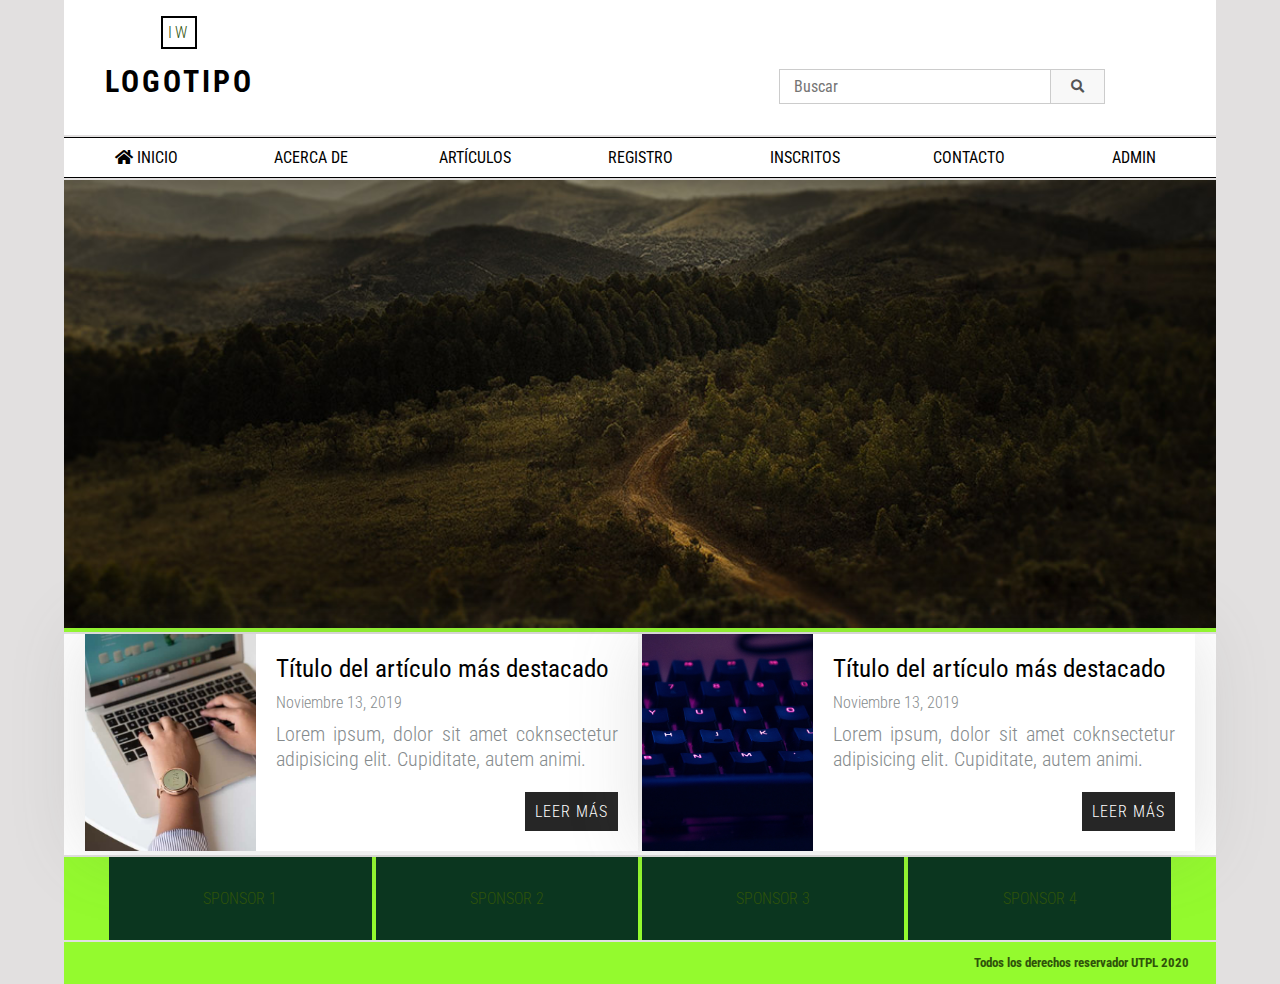
<file: index.html>
<!DOCTYPE html>
<html lang="es">
<head>
    <meta charset="UTF-8">
    <meta name="viewport" content="width=device-width, initial-scale=1.0">
    <title>Maquetació en HTML y CSS</title>

    <link href="https://fonts.googleapis.com/css?family=Roboto+Condensed:300,400,700&display=swap" rel="stylesheet"/> 
    <link rel="stylesheet" href="https://use.fontawesome.com/releases/v5.5.0/css/all.css">
    
    <link rel="stylesheet" href="css/estilos.css">
</head>
<body>
    <header class="cabeceraPrincipal">
        <div class="logo">
            <p class="iniciales-logo">IW</p>
            <h1>LOGOTIPO</h1>
        </div>
        <section class="seccionCabecera">
            <aside class="buscador">
                <div class="barra-busqueda">
                    <input type="text" name="" placeholder="Buscar">
                    <button type="submit"><i class="fas fa-search"></i></button>
                </div>
            </aside>
        </section>
    </header>
    <nav class="menuPrincipal">
        <a href="#"><i class="fas fa-home"></i> Inicio</a>
        <a href="#">Acerca de</a>
        <a href="public/articulos.html">Artículos</a>
        <a href="public/registros.html">Registro</a>
        <a href="resources/inscritos.php">Inscritos</a>
        <a href="#">Contacto</a>
        <a href="#">Admin</a>
    </nav>
    <section class="galeriaPrinicpal">
        <img src="images/slide-1.jpg" alt="Slider 1">
    </section>
    <main>
        <section class="articulo">
            <article class="noticias">
                <div class="contenedor-thumbnail">
                    <a href="#"><img src="./images/img-02.jpg" alt="" /></a>
                </div>
                <div class="contenedor-texto">
                    <div>
                        <h2 class="titulo">
                            <a href="#">Título del artículo más destacado</a>
                        </h2>
                        <p class="fecha">
                            <time>Noviembre 13, 2019</time>
                        </p>
                    </div>
                    <p class="extracto">
                        Lorem ipsum, dolor sit amet coknsectetur
                        adipisicing elit. Cupiditate, autem animi.
                    </p>
                    <a href="#" class="btn-link">Leer más</a>
                </div>
            </article>
        </section>
        <section class="articulo">
            <article class="noticias">
                <div class="contenedor-thumbnail">
                    <a href="#"><img src="./images/img-03.jpg" alt="" /></a>
                </div>
                <div class="contenedor-texto">
                    <div>
                        <h2 class="titulo">
                            <a href="#">Título del artículo más destacado</a>
                        </h2>
                        <p class="fecha">
                            <time>Noviembre 13, 2019</time>
                        </p>
                    </div>
                    <p class="extracto">
                        Lorem ipsum, dolor sit amet coknsectetur
                        adipisicing elit. Cupiditate, autem animi.
                    </p>
                    <a href="#" class="btn-link">Leer más</a>
                </div>
            </article>
        </section>
        </main>
    <aside class="sponsor">
        <section class="sponsorItem">SPONSOR 1</section> 
        <section class="sponsorItem">SPONSOR 2</section> 
        <section class="sponsorItem">SPONSOR 3</section> 
        <section class="sponsorItem">SPONSOR 4</section> 
    </aside>
    <footer class="piePagina">
        <h5>Todos los derechos reservador UTPL 2020</h5>
    </footer>
</body>
</html>
</file>
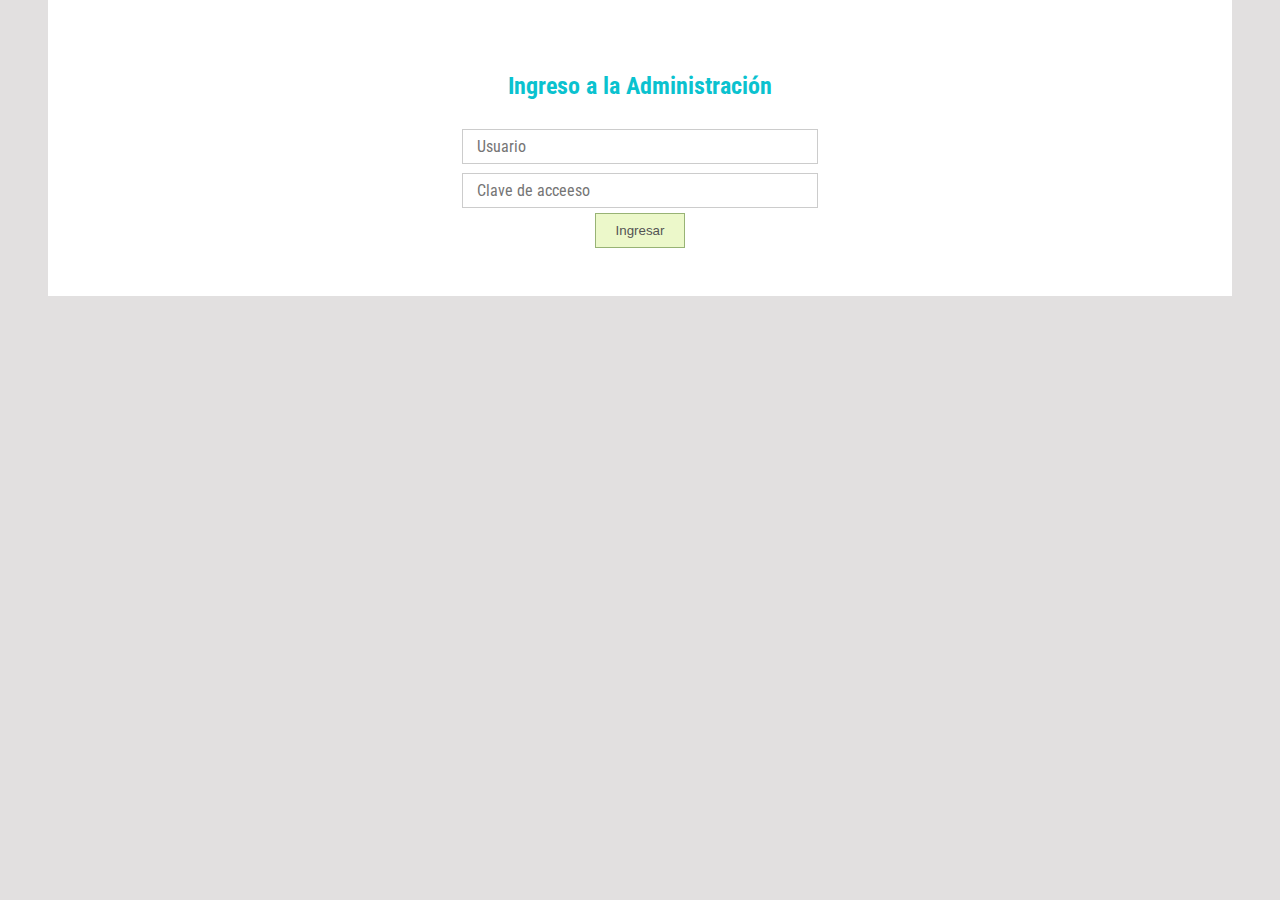
<file: admin/index.html>
<!DOCTYPE html>
<html lang="en">
<head>
    <meta charset="UTF-8">
    <meta name="viewport" content="width=device-width, initial-scale=1.0">
    <title>Administración</title>
    <link href="https://fonts.googleapis.com/css?family=Roboto+Condensed:300,400,700&display=swap" rel="stylesheet"/> 
    <link rel="stylesheet" href="https://use.fontawesome.com/releases/v5.5.0/css/all.css">
    <link rel="stylesheet" href="css/style.css">
</head>
<body>
    <section class="contenedor">
        <section class="formulario">
            <h2>Ingreso a la Administración</h2>
            <form action="security/validar.php" method="POST">
                <input class="caja" type="text" name="usuario" placeholder="Usuario"><br>
                <input class="caja" type="password" name="clave" placeholder="Clave de acceeso"><br>
                <button type="submit" class="btn-ingresar">Ingresar</button>
            </form>
        </section>
    </section>
</body>
</html>
</file>
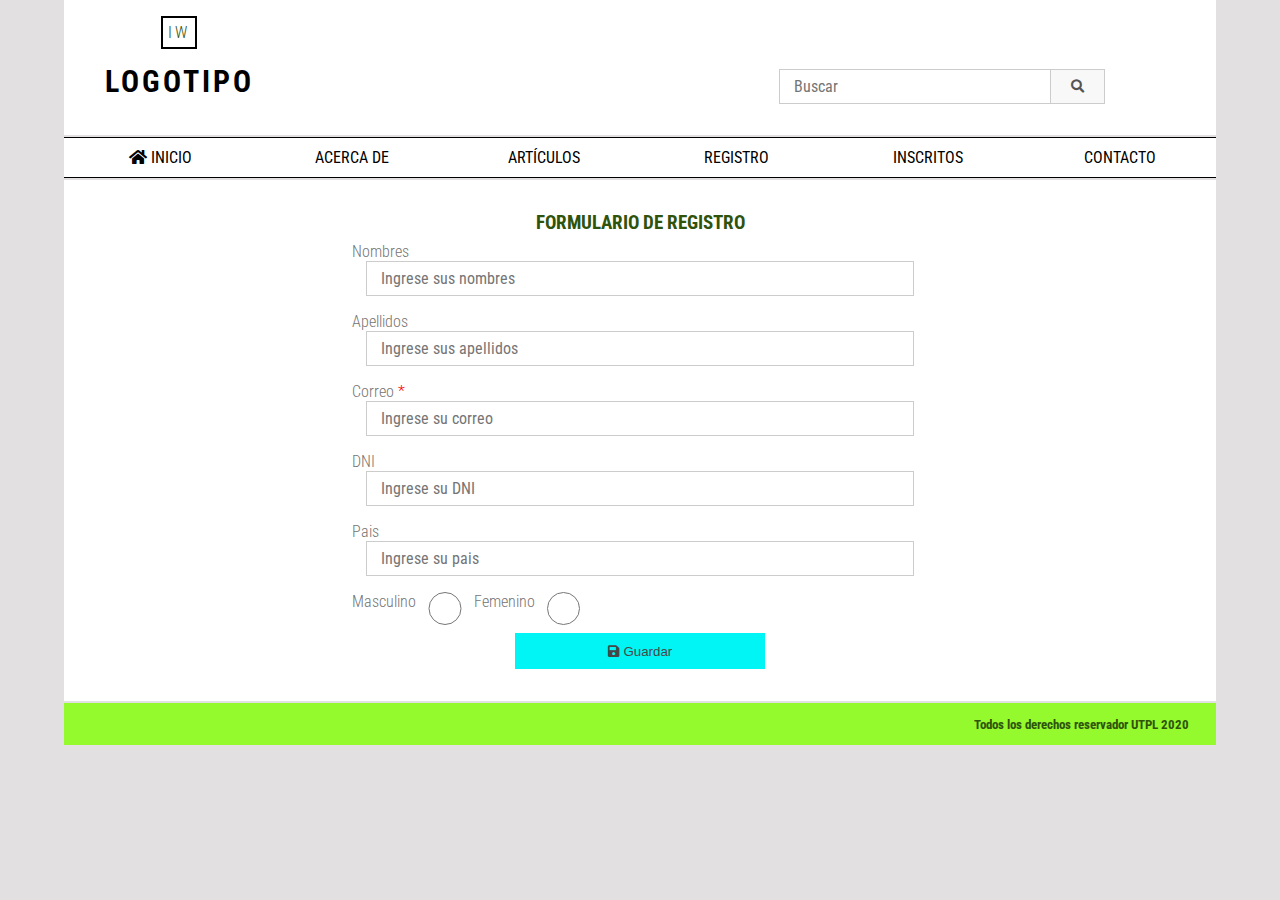
<file: public/registro.html>
<!DOCTYPE html>
<html lang="es">
<head>
    <meta charset="UTF-8">
    <meta name="viewport" content="width=device-width, initial-scale=1.0">
    <title>Maquetació en HTML y CSS</title>

    <link href="https://fonts.googleapis.com/css?family=Roboto+Condensed:300,400,700&display=swap" rel="stylesheet"/> 
    <link rel="stylesheet" href="https://use.fontawesome.com/releases/v5.5.0/css/all.css">
    
    <link rel="stylesheet" href="../css/estilos.css">
</head>
<body>
    <header class="cabeceraPrincipal">
        <div class="logo">
            <p class="iniciales-logo">IW</p>
            <h1>LOGOTIPO</h1>
        </div>
        <section class="seccionCabecera">
            <aside class="buscador">
                <div class="barra-busqueda">
                    <input type="text" name="" placeholder="Buscar">
                    <button type="submit"><i class="fas fa-search"></i></button>
                </div>
            </aside>
        </section>
    </header>
    <nav class="menuPrincipal">
        <a href="../"><i class="fas fa-home"></i> Inicio</a>
        <a href="#">Acerca de</a>
        <a href="#">Artículos</a>
        <a href="./registro.html">Registro</a>
        <a href="../resources/inscritos.php">Inscritos</a>
        <a href="#">Contacto</a>
    </nav>
    <main>
        <section class="formulario">
            <h3>FORMULARIO DE REGISTRO</h3>
            <form action="../index.php" method="POST">
                <div class="grupoInput">
                    <label for="nombres">Nombres</label>
                    <input type="text" name="nombres" placeholder="Ingrese sus nombres">
                    <input type="hidden" name="actionName" value="insertPost">
                </div>
                <div class="grupoInput">
                    <label for="apellidos">Apellidos</label>
                    <input type="text" name="apellidos" placeholder="Ingrese sus apellidos">
                </div>
                <div class="grupoInput">
                    <label for="correo">Correo<span class="msgAlertDanger"> *</span></label>
                    <input type="text" name="correo" placeholder="Ingrese su correo" required>
                </div>
                <div class="grupoInput">
                    <label for="dni">DNI</label>
                    <input type="text" name="dni" placeholder="Ingrese su DNI">
                </div>
                <div class="grupoInput">
                    <label for="pais">Pais</label>
                    <input type="text" name="pais" placeholder="Ingrese su pais">
                </div>
                <div class="grupoInput inputHorizontal">
                    <label for="sexo">Masculino</label><input type="radio" id="sexo" name="sexo" value="1">
                    <label for="sexo">Femenino</label><input type="radio" id="sexo" name="sexo" value="2">
                </div>
                <button type="submit" class="btnSave"><i class="fas fa-save"></i> Guardar</button>
            </form>
        </section>
    </main>
    <footer class="piePagina">
        <h5>Todos los derechos reservador UTPL 2020</h5>
    </footer>
</body>
</html>
</file>
<file: css/estilos.css>
*{
    padding: 0;
    margin: 0;
}
a {
	text-decoration: none;
	color: #ccc;
}
body{
    font-family: 'Roboto Condensed', sans-serif;
	font-weight: 300;
    background-color: #e2e0e0;
}
header.cabeceraPrincipal, nav.menuPrincipal, section.galeriaPrinicpal,aside.sponsor,main,footer.piePagina{
    background-color: rgb(148, 250, 46);
    color: rgb(47, 83, 10);
    width: 90%;
    margin: 0 auto;
}
header.cabeceraPrincipal{
    background-color: #ffffff;
}
.cabeceraPrincipal .logo {
	margin-bottom: 20px;
	text-transform: uppercase;
	letter-spacing: 3px;
    width: 20%;
    display: inline-block;
    text-align: center;
    padding: 1em 0;
}
header.cabeceraPrincipal h1{
    font-size: 30px;
    color: black;
}
.logo .iniciales-logo {
	padding: 5px;
	border: 2px solid #000;
	display: inline-block;
	font-size: 16px;
	margin-bottom: 15px;
}
section.seccionCabecera{
    width: 70%;
    display: inline-block;
    text-align: right;
}
/*   ---------------------    Barra busqueda      ---------------------   -*/
.seccionCabecera .barra-busqueda{
	display: flex;
	align-items: center;
	justify-content: right;
}
.seccionCabecera .barra-busqueda input{
	min-width: 30%;
	padding: 0 14px;
	height: 33px;
	line-height: 35px;
	border: 1px solid #ccc;
	font-size: 16px;
	font-family: 'Roboto Condensed', sans-serif;
}
.seccionCabecera .barra-busqueda button{
	height: 35px;
	border: 1px solid #ccc;
	border-left: none;
	color: #545454;
	background: #f8f8f8;
	padding: 0 20px;
	cursor: pointer;
}
.seccionCabecera .barra-busqueda button:hover{
	background: #F1f1f1;
}
/*   ---------------------    Fin barra busqueda  ---------------------       -*/
.formulario{
	width: 50%;
	padding: 2em 0;
	margin: 0 auto;
}
.grupoInput{
	padding: 0.5em 0;
}
.grupoInput label{
	display: block;
	color: #757474;
	text-align: justify;
}
.grupoInput input{
	min-width: 90%;
	padding: 0 14px;
	height: 33px;
	line-height: 35px;
	border: 1px solid #ccc;
	font-size: 16px;
	font-family: 'Roboto Condensed', sans-serif;
}
.btnSave{
	padding: 0.8em 1em;
	background-color: rgb(2, 245, 245);
	color: rgb(71, 71, 71);
	border: 0;
	width: 250px;
}
.btnSave:hover{
	background-color: rgb(7, 209, 209);
	color: rgb(243, 241, 241);
}
.inputHorizontal{
	display: flex;
}
.inputHorizontal input{ min-width: 10% !important;}
/*   ---------------------    alertas ---------------------       -*/
.msgAlertDanger{
	color: #ff0000;
}
.msgSuccessful{
	background-color: rgb(203, 248, 105);
	color: rgb(68, 67, 67);
	padding: 1em;
}
.msgDanger{
	background-color: rgb(248, 138, 105);
	padding: 1em;
	color: rgb(68, 67, 67);
}
/*   ---------------------    fin alertas ---------------------       -*/

.tableData {
	font-family: "Trebuchet MS", Arial, Helvetica, sans-serif;
	border-collapse: collapse;
	width: 100%;
  }
  
  .tableData td, .tableData th {
	border: 1px solid #ddd;
	padding: 8px;
  }
  
  .tableData tr:nth-child(even){background-color: #f2f2f2;}
  
  .tableData tr:hover {background-color: #ddd;}
  
  .tableData th {
	padding-top: 12px;
	padding-bottom: 12px;
	text-align: left;
	background-color: #4CAF50;
	color: white;
	text-transform: uppercase;
  }


nav.menuPrincipal, main,aside.sponsor,footer.piePagina{
    margin-top: 2px;
}


.menuPrincipal {
	border-top: 1px solid #000;
	border-bottom: 1px solid #000;
	display: flex;
    justify-content: space-between;
}
.menuPrincipal a {
    background: #ffffff;
    padding: 10px;
	color: #000;
	display: block;
	text-decoration: none;
	text-transform: uppercase;
	font-weight: 400;
	width: 100%;
	text-align: center;
	transition: 0.2s ease all;
	font-size: 16px;
}
.menuPrincipal a:hover {
	background: #000;
	color: #fff;
}


section.galeriaPrinicpal{
    margin-top: 2px;
}
section.galeriaPrinicpal img{
    width: 100%;
}
main{
    text-align: center;
    background-color: #ffffff;
}



section.articulo{
    width: 48%;
    display: inline-block;
}
article.noticias{
    display: flex;
	background: #fff;
    box-shadow: 0px 0px 70px rgba(102, 102, 102, 0.2);
    text-align: justify;
}
.noticias img{
    width: 100%;
    height: 100%;
    object-fit: cover;
}
.noticias .contenedor-texto {
	padding: 20px;
	width: 50%;
	display: flex;
	flex-direction: column;
	justify-content: space-between;
	width: 100%;
}

.noticias .contenedor-thumbnail {
	width: 50%;
}

.noticias .titulo {
	margin-bottom: 10px;
	font-size: 25px;
}

.noticias .titulo a {
	font-weight: 400;
	color: #000;
}

.noticias .fecha {
	font-size: 16px;
	color: #868b8d;
	margin-bottom: 10px;
}

.noticias .extracto {
	font-size: 20px; 
	line-height: 25px; 
	font-weight: 300;
	margin-bottom: 20px; 
	color: #868b8d;
}

.btn-link {
	color: #fff;
	cursor: pointer;
	display: inline-block;
	padding: 0.625em; 
	background-color: #262626;
	font-size: 1em; 
	text-transform: uppercase;
	letter-spacing: 1px;
	align-self: flex-end;
}

.btn-link:hover {
	background: #000;
	text-decoration: none;
}



aside.sponsor{
    text-align: center;
}
section.sponsorItem{
    padding: 2em 1em;
    width: 20%;
    display: inline-block;
    background-color: #0b361f;
}
footer.piePagina{
    text-align: right;
}
footer.piePagina h5{
    padding: 1em 2em;
}
</file>
<file: admin/css/style.css>
*{
    padding: 0;
    margin: 0;
}
body{
    font-family: 'Roboto Condensed', sans-serif;
	font-weight: 300;
    background-color: #e2e0e0;
}
section.contenedor, main{
    width: 90%;
    margin: 0 auto;
    background-color: white;
    padding: 1em 1em;
}
section.formulario{
    padding: 2em 2em;
    text-align: center;
}
section.formulario h2{
    color: rgb(10, 194, 207);
    padding: 1em 0;
}
section.formulario .caja{
    width: 30%;
    min-width: 30%;
	padding: 0 14px;
	height: 33px;
	line-height: 35px;
	border: 1px solid #ccc;
    font-size: 16px;
    margin: 0.3em 0;
	font-family: 'Roboto Condensed', sans-serif;
}
section.formulario button{
	height: 35px;
	border: 1px solid rgb(152, 179, 117);
	color: #545454;
	background: #ecf8ca;
	padding: 0 20px;
	cursor: pointer;
}
section.secondsidebar{
    width: 100%;
    background-color: rgb(128, 226, 243);
    padding: 0.7em 2em;
}
section.info-user{
    width: 100%;
    display: flex;
}
section.logo-calif{
    width: 20%;
    color: rgb(17, 47, 56);
    font-size: 2em;
}
nav.top-menu{
    width: 70%;
    text-align: right;
    font-size: 0.8em;
}
nav.mainmenu{
    background-color: rgb(31, 66, 66);
    text-align: center;
    padding: 0.5em 1em;
}
nav.mainmenu a{
    color: #ffffff;
    text-decoration: none;
    padding: 0.5em 1em;
}
nav.mainmenu a:hover{
    background-color: rgb(34, 228, 228);
    color: rgb(51, 44, 44);
}
.tableData {
	font-family: "Trebuchet MS", Arial, Helvetica, sans-serif;
	border-collapse: collapse;
	width: 100%;
  }
  
  .tableData td, .tableData th {
	border: 1px solid #ddd;
	padding: 8px;
  }
  
  .tableData tr:nth-child(even){background-color: #f2f2f2;}
  
  .tableData tr:hover {background-color: #ddd;}
  
  .tableData th {
	padding-top: 12px;
	padding-bottom: 12px;
	text-align: left;
	background-color: #4CAF50;
	color: white;
	text-transform: uppercase;
  }
footer{
    background-color: rgb(24, 34, 34);
    color: rgb(26, 134, 197);
    text-align: center;
}
footer h6{
    padding: 2em 0;
}
</file>
